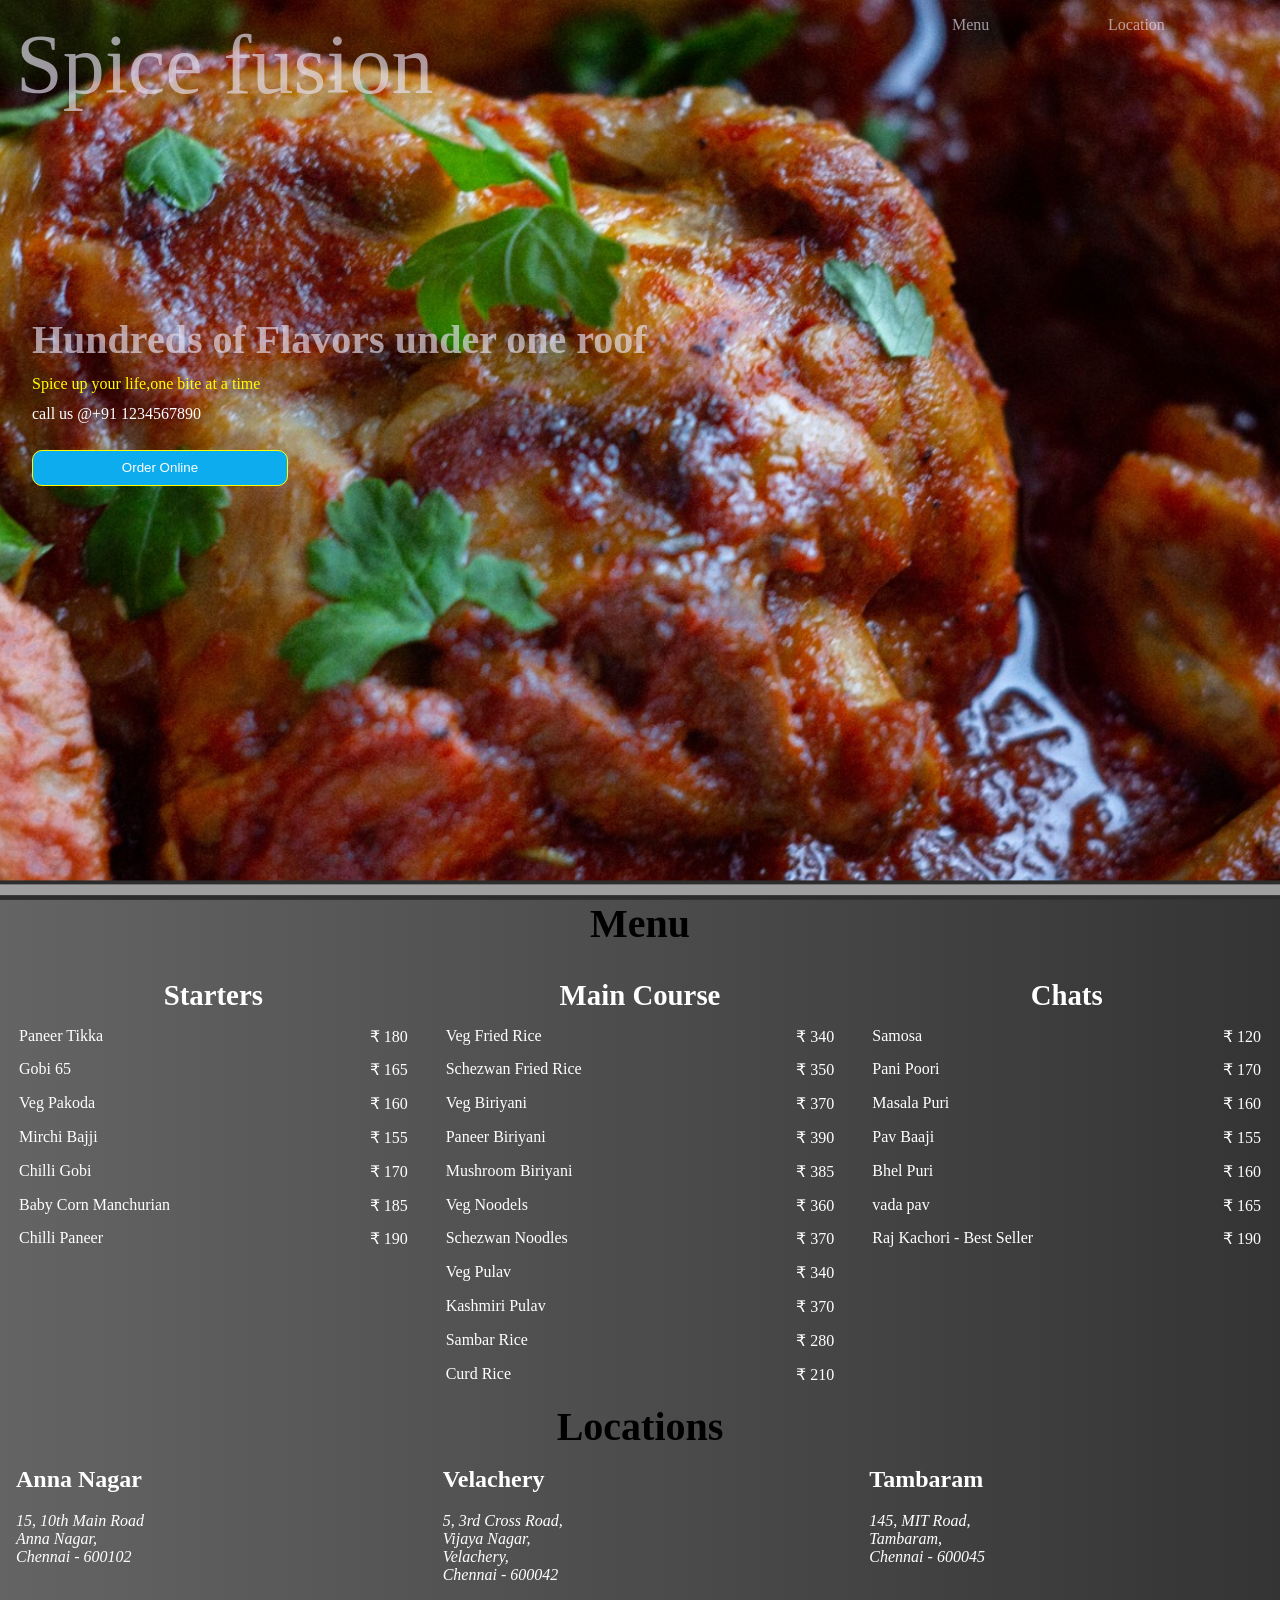
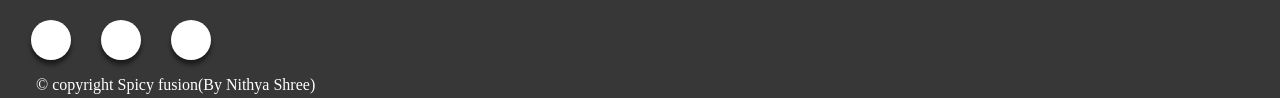
<file: TASK 1/index.html>
<!DOCTYPE html>
<html lang="en">
<head>
    <meta charset="UTF-8">
    <meta name="viewport" content="width=device-width, initial-scale=1.0">
    <title>Restauranrt</title>
    <link rel="icon" href="Image/ICON.jpg">
    <link rel="stylesheet" href="style.css">
    
</head>
<body>
    
    <div class="landing">
        <header>
            <a href="index.html" id="logo">Spice fusion</a>
            <nav>
                <a href="">Menu</a>
                <a href="">Location</a>
            </nav>
        </header>
    

    <div class="maintext">
        <div class="tag1">
            Hundreds of Flavors under one roof

        </div>

        <div class="tag2">
            Spice up your life,one bite at a time
        </div>

        <div class="communicate">
            call us @+91 1234567890
        </div>
        <button  class="add-botton"  id="add-popup-button">Order Online</button>
        
    </div>
</div>

  <div class="popup-overlay"></div>
  <div class="popup-box">
    <h2>your orders</h2>
    <form>
        <table>
           <tr>
               <td>Name</td>   <td> <input type="text" placeholder="ENTER YOUR NAME" id="name-input"> </td>
                
           </tr>

           <tr>       
        <td>Phone number</td>    <td> <input type="number" placeholder="ENTER YOUR PHONE NUMBER"  id="your-order"> </td>
           </tr>

           <tr>
            <td>Address</td>    <td> <textarea placeholder="ENTER YOUR ADDRESS"></textarea> </td>
           </tr>
            
            <tr>
                <td>Your Orders</td>  
                
            </tr>
           

            <tr>
                <td>Starters</td>
                <td><input type="text" placeholder="Starters"</td>
            </tr>

            <tr>
                <td>Main Course</td>
                <td><input type="text" placeholder="Main Course"</td>
            </tr>

            <tr>
                <td>Chats</td>
                <td><input type="text" placeholder="Chats"</td>
            </tr>

            <tr>
                <td>Payment Mode</td>
                <td>
                    <select>
                        <option>Cash on delivery</option>
                        <option>UPI Payment</option>
                    </select>
                </td>
            </tr>
        <tr>
        <td><button  onclick="orderplaced()">Place the order</button></td>
        <td><button id="cancel">cancel</button></td>
        </tr>
        </table>
    </form>
  </div>
    
    <script src="script.js"></script>

<h2 id="menuheading">Menu</h2>
    <div class="menu">
        <div class="starters">
            <table>
                <th colspan="2">Starters</th>
                <tr>
                    <td>Paneer Tikka</td>
                    <td>&#8377 180</td>
                </tr>
                <tr>
                    <td>Gobi 65</td>
                    <td>&#8377 165</td>
                </tr>
                <tr>
                    <td>Veg Pakoda</td>
                    <td>&#8377 160</td>
                </tr>
                <tr>
                    <td>Mirchi Bajji</td>
                    <td>&#8377 155</td>
                </tr>
                <tr>
                    <td>Chilli Gobi</td>
                    <td>&#8377 170</td>
                </tr>
                <tr>
                    <td>Baby Corn Manchurian</td>
                    <td>&#8377 185</td>
                </tr>
                <tr>
                    <td>Chilli Paneer</td>
                    <td>&#8377 190</td>
                </tr>
            </table>
        </div>
        <div class="maincourse">
            <table>
                <th colspan="2">Main Course</th>
                <tr>
                    <td>Veg Fried Rice</td>
                    <td>&#8377 340</td>
                </tr>
                <tr>
                    <td>Schezwan Fried Rice</td>
                    <td>&#8377 350</td>
                </tr>
                <tr>
                    <td>Veg Biriyani</td>
                    <td>&#8377 370</td>
                </tr>
                <tr>
                    <td>Paneer Biriyani</td>
                    <td>&#8377 390</td>
                </tr>
                <tr>
                    <td>Mushroom Biriyani</td>
                    <td>&#8377 385</td>
                </tr>
                <tr>
                    <td>Veg Noodels</td>
                    <td>&#8377 360</td>
                </tr>
                <tr>
                    <td>Schezwan Noodles</td>
                    <td>&#8377 370</td>
                </tr>
                <tr>
                    <td>Veg Pulav</td>
                    <td>&#8377 340</td>
                </tr>
                <tr>
                    <td>Kashmiri Pulav</td>
                    <td>&#8377 370</td>
                </tr>
                <tr>
                    <td>Sambar Rice</td>
                    <td>&#8377 280</td>
                </tr>
                <tr>
                    <td>Curd Rice</td>
                    <td>&#8377 210</td>
                </tr>
            </table>
        </div>
        <div class="chats">
            <table>
                <th colspan="2">Chats</th>
                <tr>
                    <td>Samosa</td>
                    <td>&#8377 120</td>
                </tr>
                <tr>
                    <td>Pani Poori</td>
                    <td>&#8377 170</td>
                </tr>
                <tr>
                    <td>Masala Puri</td>
                    <td>&#8377 160</td>
                </tr>
                <tr>
                    <td>Pav Baaji</td>
                    <td>&#8377 155</td>
                </tr>
                <tr>
                    <td>Bhel Puri</td>
                    <td>&#8377 160</td>
                </tr>
                <tr>
                    <td>vada pav</td>
                    <td>&#8377 165</td>
                </tr>
                <tr>
                    <td>Raj Kachori - Best Seller</td>
                    <td>&#8377 190</td>
                </tr>
            </table>
        </div>
    </div>
    <h2 id="locheading">Locations</h2>
    <div class="locations">
        <div class="annanagar">
            <h2>Anna Nagar</h2>
            <address>
                15, 10th Main Road</br>
                Anna Nagar,</br>
                Chennai - 600102
            </address>
        </div>
        <div class="velachery">
            <h2>Velachery</h2>
            <address>
                5, 3rd Cross Road,</br>
                Vijaya Nagar,</br>
                Velachery,</br>
                Chennai - 600042
            </address>
        </div>
        <div class="Tambaram">
            <h2>Tambaram</h2>
            <address>
                145, MIT Road,</br>
                Tambaram,</br>
                Chennai - 600045
            </address>
        </div>
    </div>    
    <footer>
        <div class="social-menu">
            <ul>
                <li><a href="#" target="blank"><i class="fab fa-facebook"></i></i></a></li>
                <li><a href="#" target="blank"><i class="fab fa-instagram"></i></a></li>
                <li><a href="#" target="blank"><i class="fab fa-twitter"></i></a></li>
            </ul>
        </div>
        <div id="copyright">&#169 copyright Spicy fusion(By Nithya Shree)</div>
    </footer>
</body>
</html>


    
</body>
</html>
</file>
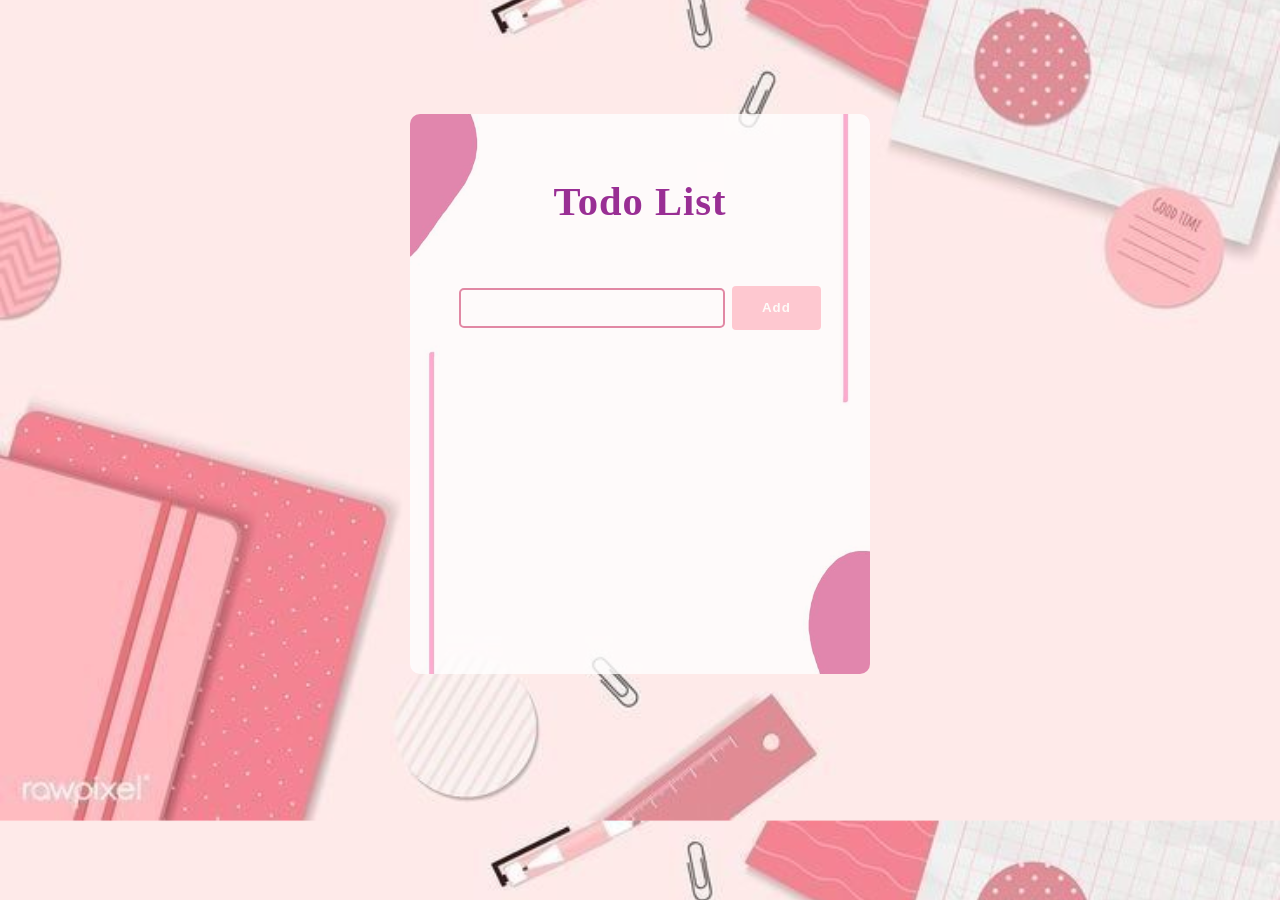
<file: TASK 2/index.html>
<!DOCTYPE html>
<html lang="en">
<head>
    <meta charset="UTF-8">
    <meta http-equiv="X-UA-Compatible" content="IE=edge">
    <meta name="viewport" content="width=device-width, initial-scale=1.0">
    <link rel="stylesheet" href="style.css">
    <title>ToDo List</title>
</head>
<body>
    <div id="wrapper">
        <h2>Todo List</h2>
        <input type="text" id="input">
        <button id="add">Add</button>
        <div id="todoList">

        </div>
    </div>
    <script src="script.js"></script>
</body>
</html>
</file>
<file: TASK 1/style.css>
:root{
    --yellow:#ffff00;
    --grey:#e6e2f3a6;
    --white:#ffffff;
    --blue:#0dacef;  
}
body,h2{
    margin: 0;
    font-family: A;
}

.landing{
    background-image: url(Image/landing.png);
    background-size: cover;
    background-position: center;
    height: 100vh;
    color: var(--grey);
}

header a{
    text-decoration: none;
    color: var(--grey);
}

header{
    display: flex;
    padding: 1em;
}

#logo{
    flex: 3;
    font-size: 5.25em;
}

nav{
    flex: 1;
    display: flex;
}

nav a{
    flex: 1;
}

nav a:hover{
    color: var(--white);
}

.communicate{
    color: var(--white);
}
.maintext{
    display: flex;
    flex-direction: column;
    height: 50vh;
    justify-content: center;
    padding: 2em;
}
.tag1{
    color: var(--red);
    font-size: 2.5em;
    font-weight: bolder;
}
.tag2{
    color: var(--yellow);

}

.maintext div{
    margin-top: .75em;
}

.maintext button{
    width: 20vw;
    margin-top: 2em;
    border-radius: 10px;
    padding: .7em;
    background-color: var(--blue);
    color: var(--white);
    border: 1px solid var(--yellow);
}
.menu{
    display: grid;
    grid-template-columns: repeat(auto-fit,minmax(320px,1fr));
    background:linear-gradient(to right,rgb(100, 100, 100),rgb(53, 52, 52));
    color:var(--white);
    
}

#menuheading,#locheading{
    background:linear-gradient(to right,rgb(100, 100, 100),rgb(53, 52, 52));
    font-size:2.5em;
    color:var(--red);
    display: flex;
    justify-content: center;
}

.menu th{
    color:var(--green);
    font-size: 1.8em;
}

table{
    width:100%;
    padding:1em;
}

.menu tr{
    display:flex;
    justify-content: center;
    margin-top:.8em;
}

.menu td:nth-child(1){
    flex:1;
    justify-self: left;
}


.menu td:nth-child(2){
    justify-self: right;
}

.maincourse{
    grid-row:span 2;
}

.locations{
    background:linear-gradient(to right,rgb(100, 100, 100),rgb(53, 52, 52));
    color:var(--white);
    display:flex;
    flex-wrap:wrap;
}

.locations h2{
    color:var(--green);
    margin-bottom: .8em;
}

.locations div{
    flex:1;
    padding:1em;
    min-width:220px;
}

footer{
    background-color: rgb(55, 55, 55);
    color:var(--white);
    padding:.25em 1em;
}

#copyright{
    margin-left:20px;
}
.social-menu ul{
    display: flex;
    padding:0;
}

.social-menu ul li{
    list-style: none;
    display:inline-block;
    margin: 0 15px;
}

.social-menu ul li .fab{
    font-size: 25px;
    line-height: 40px;
    transition: .3s;
    color: #000;
}

.social-menu ul li .fab:hover{
    color: #fff;
}

.social-menu ul li a{
    position: relative;
    display: block;
    width: 40px;
    height: 40px;
    border-radius: 50%;
    background-color: #fff;
    text-align: center;
    transition: .6s;
    box-shadow: 0 5px 4px rgba(0,0,0,.5);
}
    
.social-menu ul li a:hover{
    transform: translate(0, -10%);
}

.social-menu ul li:nth-child(1) a:hover{
    background-color: #4267B2;
}
.social-menu ul li:nth-child(2) a:hover{
    background-color: #E4405F;
}
.social-menu ul li:nth-child(3) a:hover{
    background-color: #00ACEE;
}

.popup-overlay{
    background-color: rgb(120, 127, 133);
    opacity: 0.8;
    position: absolute;
    width: 100%;
    height: 100%;
    top: 0;
    left: 0;
    z-index: 1;
    display: none;
}

.popup-box{
    background-color: #f2e4e0;
    width: 40%;
    padding: 20px;
    border: solid;
    border-radius: 20px;
    position: absolute;
    top: 20%;
    left: 20%;
    z-index: 2;
    display: none;
}

.popup-box input{
    background: transparent;
    border: none;
    width: 100%;
    margin: 5px;
    padding: 5px;
    font-size: 20px;
    border-bottom: solid black 2px;
}

.popup-box textarea{
    background: transparent;
    width: 100%;
    margin: 5px;
    padding: 5px;
    font-size: 20px;
    border: solid black 2px;
}

.popup-box input::placeholder{
    color: #000;
}
.popup-box textarea::placeholder{
    color: #000;
}

.popup-box button{
    background-color: #000;
    padding-left: 20px;
    padding-right: 20px;
    border: none;
    padding-top: 10px;
    padding-bottom: 10px;
    color: #fff;
    margin: 5px;
}

.popup-box input:focus{
    outline: none;
}

.popup-box textarea:focus{
    outline: none;
}

.add-botton:hover{
    background-color: #b24249;
    color: rgb(241, 249, 255);
}
</file>
<file: TASK 2/style.css>
html{
   margin: 0;
}
body{
    min-height: 70vh;
    padding: 1rem;
    box-sizing: border-box;
    display: flex;
    justify-content: center;
    align-items: center;
    background: none;
    background-image: url(image/landing.jpg);
    background-size: cover;
    background-position: center;
    font-family: 'Gochi Hand', cursive;
    text-align: center;
    font-size: 130%;  
  }

#wrapper h2{
    display:flex;
    justify-content: center;
    
}

#wrapper{
    background-image: url(image/wrapper.jpg);
    background-size: cover;
    background-position: center;
    font-family: 'Gochi Hand', cursive;
    text-align: center;
    font-size: 130%;  
    opacity: 0.8;
}

h2{
    color:purple;
    letter-spacing: 1px;
}
input{
    border-radius: 5px;
    border: 2px solid palevioletred ;
    margin-top:30px;
    height:2.5em;
    width:250px;
    padding-left:10px;
}

input:active{
    border:solid;
}
#wrapper{
    height:500px;
    width:400px;
    margin:90px auto;
    background-color:#424a94;
    border-radius:10px;
    padding:30px;
}

button{
    margin-top:20px;
    background-color:pink;
    border-radius: 4px;
    height: 44px;
    font-weight: 600;
    padding: 0 30px;
    letter-spacing: 1px;
    border: none;
    color: #fffffc;
}

button:hover{
    cursor:pointer;
}
#todoList{
    color:palevioletred;
    font-size:28px;  
    margin-top:10px; 
}

#todoList p{
  margin:10px 0px;
}

#todoList p:hover{
  cursor: pointer;
}
</file>
